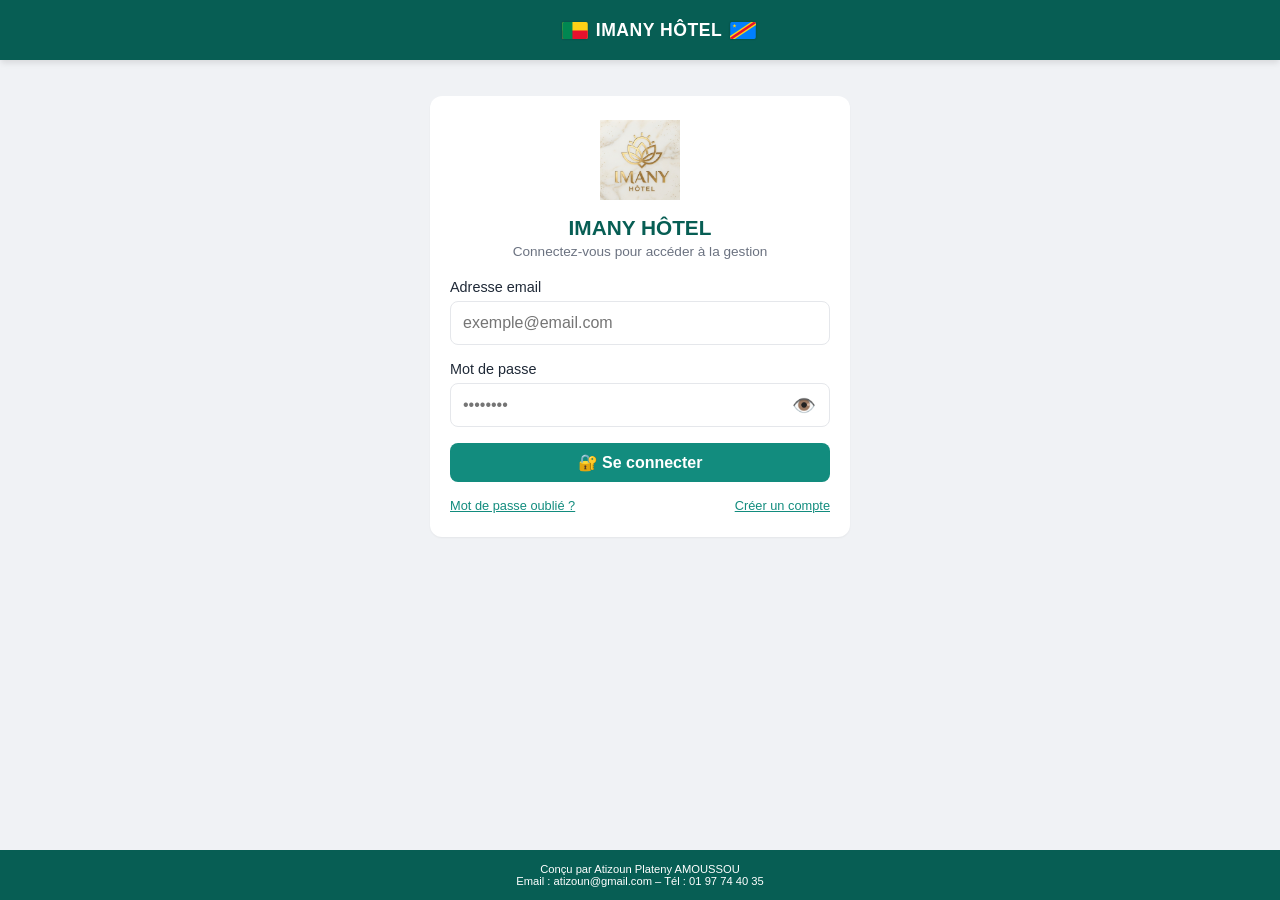
<file: index.html>
<!DOCTYPE html>
<html lang="fr">
<head>
    <meta charset="UTF-8">
    <meta name="viewport" content="width=device-width, initial-scale=1.0, maximum-scale=1.0, user-scalable=no">
    <title>IMANY HÔTEL - Gestion</title>
    <meta name="theme-color" content="#075E54">
    <link rel="manifest" href="./manifest.webmanifest">
  <script type="module" crossorigin src="./index-CCRuLBp0.js"></script>
  <link rel="stylesheet" crossorigin href="./index-B-8QFxAE.css">
</head>
<body>
    <!-- Header Fixe -->
    <header class="app-header">
        <div class="header-content">
            <button id="burger-btn" class="icon-btn" aria-label="Ouvrir le menu">☰</button>
            <div class="app-title-wrapper"><svg class="flag-svg" viewBox="0 0 30 20" xmlns="http://www.w3.org/2000/svg"><rect width="30" height="20" fill="#FCD116"/><rect width="30" height="10" y="10" fill="#E8112D"/><rect width="12" height="20" fill="#008751"/></svg><h1 class="app-title">IMANY HÔTEL</h1><svg class="flag-svg" viewBox="0 0 30 20" xmlns="http://www.w3.org/2000/svg"><rect width="30" height="20" fill="#007FFF"/><line x1="0" y1="20" x2="30" y2="0" stroke="#FCD116" stroke-width="6"/><line x1="0" y1="20" x2="30" y2="0" stroke="#E8112D" stroke-width="3"/><polygon points="5,2 5.59,3.69 7.38,3.73 5.95,4.81 6.47,6.52 5,5.5 3.53,6.52 4.05,4.81 2.62,3.73 4.41,3.69" fill="#FCD116"/></svg></div>
            <div class="header-user-zone"><span id="current-user-name" class="header-user-name">Chargement...</span><button id="logout-btn" class="header-logout-btn" title="Déconnexion">🔐</button></div>
        </div>
    </header>

    <!-- Menu Latéral (Drawer) -->
    <div id="sidebar-overlay" class="sidebar-overlay hidden"></div>
    <aside id="sidebar" class="sidebar">
        <div class="sidebar-header">
            <h2>Menu Gestion</h2>
            <button id="close-sidebar-btn" class="icon-btn">✕</button>
        </div>
        
        <nav class="sidebar-nav" id="sidebar-nav">
            <a href="#/" class="nav-link">🏠 Accueil</a>
            <a href="#/contrats" class="nav-link">🛏️ Chambres</a>
            <a href="#/locataires" class="nav-link">👥 Clients</a>
            <a href="#/paiements" class="nav-link">💵 Paiements</a>
            <a href="#/salaires" class="nav-link">💼 Salaires</a>
            <a href="#/comptabilite" class="nav-link">📊 Comptabilité</a>
            <a href="#/commissions" class="nav-link">💰 Commissions</a>
            <a href="#/laisser-passer" class="nav-link">🎫 Laisser-passer</a>
            <a href="#/grand-livre" class="nav-link">📒 Grand Livre</a>
            <a href="#/recherche" class="nav-link">🔍 Recherche</a>
            <a href="#/config" class="nav-link">⚙️ Configuration</a>
        </nav>

    </aside>

    <!-- Conteneur Principal pour les pages -->
    <main id="app" class="app-main">
        <div class="loading">Chargement...</div>
    </main>

    <!-- Footer Obligatoire -->
    <footer class="app-footer">
        <p>Conçu par Atizoun Plateny AMOUSSOU</p>
        <p>Email : atizoun@gmail.com – Tél : 01 97 74 40 35</p>
    </footer>

    <!-- Point d'entrée JS -->
</body>
</html>
<!-- test sync Sat Oct 31 13:34:53 WAT 2026 -->
</file>
<file: index-B-8QFxAE.css>
:root{--primary-dark:#075e54;--primary-teal:#128c7e;--primary-light:#25d366;--bg-body:#f0f2f5;--bg-card:#fff;--text-main:#1f2937;--text-muted:#6b7280;--border-color:#e5e7eb;--danger:#ef4444;--warning:#f59e0b;--success:#10b981;--header-height:60px;--footer-height:50px;--shadow-sm:0 1px 2px 0 #0000000d;--shadow-md:0 4px 6px -1px #0000001a;--shadow-lg:0 10px 15px -3px #0000001a}*{box-sizing:border-box;margin:0;padding:0}html,body{background-color:var(--bg-body);height:100%;color:var(--text-main);-webkit-tap-highlight-color:transparent;font-family:-apple-system,BlinkMacSystemFont,Segoe UI,Roboto,Helvetica,Arial,sans-serif;font-size:16px}body{flex-direction:column;display:flex}.app-header{height:var(--header-height);background-color:var(--primary-dark);color:#fff;z-index:100;box-shadow:var(--shadow-md);position:fixed;top:0;left:0;right:0}.header-content{justify-content:space-between;align-items:center;height:100%;padding:0 16px;display:flex}.app-title{text-transform:uppercase;letter-spacing:.5px;font-size:1.1rem;font-weight:600}.icon-btn{color:#fff;cursor:pointer;background:0 0;border:none;border-radius:50%;justify-content:center;align-items:center;padding:8px;font-size:1.5rem;display:flex}.icon-btn:active{background-color:#ffffff1a}.header-spacer{width:40px}.app-main{margin-top:var(--header-height);margin-bottom:var(--footer-height);flex:1;padding:16px;position:relative;overflow-y:auto}.app-footer{height:var(--footer-height);background-color:var(--primary-dark);color:#fff;text-align:center;z-index:100;flex-direction:column;justify-content:center;align-items:center;padding:4px;font-size:.7rem;display:flex;position:fixed;bottom:0;left:0;right:0}.sidebar{color:#d1d7db;z-index:200;background-color:#222e35;flex-direction:column;width:280px;max-width:80vw;transition:transform .3s ease-in-out;display:flex;position:fixed;top:0;bottom:0;left:0;transform:translate(-100%)}.sidebar.open{transform:translate(0)}.sidebar-header{background:linear-gradient(to right, var(--primary-dark), var(--primary-teal));color:#fff;justify-content:space-between;align-items:center;padding:16px;display:flex}.sidebar-header h2{font-size:1rem;font-weight:600}.sidebar-nav{flex-direction:column;flex:1;gap:4px;padding:16px 8px;display:flex;overflow-y:auto}.nav-link{color:#d1d7db;border-radius:8px;align-items:center;gap:12px;padding:12px 16px;font-size:.95rem;text-decoration:none;transition:background-color .2s;display:flex}.nav-link:hover,.nav-link.active{color:#fff;background-color:#ffffff1a}.sidebar-overlay{z-index:150;opacity:1;background-color:#00000080;transition:opacity .3s ease-in-out;position:fixed;inset:0}.sidebar-overlay.hidden{opacity:0;display:none}.hidden{display:none!important}.loading{text-align:center;color:var(--text-muted);padding:20px}.card{background-color:var(--bg-card);box-shadow:var(--shadow-sm);border-radius:12px;margin-bottom:16px;padding:16px}.btn{cursor:pointer;border:none;border-radius:8px;justify-content:center;align-items:center;padding:10px 16px;font-size:1rem;font-weight:500;text-decoration:none;transition:opacity .2s;display:inline-flex}.btn:active{opacity:.8}.btn-primary{background-color:var(--primary-teal);color:#fff}.btn-danger{background-color:var(--danger);color:#fff}.btn-block{width:100%}.form-group{margin-bottom:16px}.form-label{margin-bottom:6px;font-size:.9rem;font-weight:500;display:block}.form-control{border:1px solid var(--border-color);background-color:var(--bg-card);border-radius:8px;width:100%;padding:12px;font-size:16px}.form-control:focus{border-color:var(--primary-teal);outline:none;box-shadow:0 0 0 3px #128c7e33}#toast-container{top:calc(var(--header-height) + 10px);z-index:9999;pointer-events:none;flex-direction:column;gap:8px;width:90%;max-width:400px;display:flex;position:fixed;left:50%;transform:translate(-50%)}.toast{color:#fff;box-shadow:var(--shadow-lg);opacity:0;text-align:center;pointer-events:auto;border-radius:8px;padding:12px 16px;font-size:.95rem;font-weight:500;transition:opacity .3s,transform .3s;transform:translateY(-20px)}.toast.show{opacity:1;transform:translateY(0)}.toast-success{background-color:var(--success)}.toast-error{background-color:var(--danger)}.toast-info{background-color:var(--primary-teal)}.toast-warning{background-color:var(--warning)}.sidebar-user-section{background-color:#00000026;border-top:1px solid #ffffff1a;padding:16px}.user-info{align-items:center;gap:12px;margin-bottom:8px;display:flex}.user-avatar{background-color:var(--primary-teal);border-radius:50%;flex-shrink:0;justify-content:center;align-items:center;width:40px;height:40px;font-size:1.2rem;display:flex}.user-details{flex:1;overflow:hidden}.user-name{color:#fff;white-space:nowrap;text-overflow:ellipsis;font-size:.9rem;font-weight:600;overflow:hidden}.user-role{color:var(--primary-light);text-transform:uppercase;letter-spacing:.5px;font-size:.75rem;font-weight:500}.modal-overlay{z-index:1000;background-color:#0009;justify-content:center;align-items:center;width:100vw;height:100vh;padding:16px;display:flex;position:fixed;top:0;left:0}.modal-content{background-color:var(--bg-card);width:100%;max-width:500px;box-shadow:var(--shadow-lg);border-radius:12px;max-height:90vh;padding:20px;animation:.3s modalSlideIn;overflow-y:auto}@keyframes modalSlideIn{0%{opacity:0;transform:translateY(20px)}to{opacity:1;transform:translateY(0)}}.modal-content h3{color:var(--primary-dark);margin-bottom:16px;font-size:1.2rem}.app-title-wrapper{flex:1;justify-content:center;align-items:center;gap:8px;display:flex}.flag-svg{border-radius:2px;flex-shrink:0;width:26px;height:17px;box-shadow:0 0 2px #0000004d}.flag-emoji{font-size:1.4rem;line-height:1}.rdc-badge{color:#003da5;letter-spacing:.5px;background-color:#fcd116;border-radius:4px;padding:3px 8px;font-size:.65rem;font-weight:800;line-height:1}.header-user-zone{justify-content:flex-end;align-items:center;gap:8px;min-width:40px;display:flex}.header-user-name{color:#fff;text-overflow:ellipsis;white-space:nowrap;max-width:90px;font-size:.75rem;font-weight:600;overflow:hidden}.header-logout-btn{color:#fff;cursor:pointer;background-color:#ffffff26;border:none;border-radius:50%;flex-shrink:0;justify-content:center;align-items:center;width:32px;height:32px;font-size:1rem;transition:background-color .2s;display:flex}.header-logout-btn:active{background-color:#ffffff4d}.header-user-zone.hidden{visibility:hidden}.room-success-overlay{z-index:3000;opacity:0;background:#000000a6;justify-content:center;align-items:center;padding:20px;transition:opacity .3s;display:flex;position:fixed;inset:0}.room-success-overlay.open{opacity:1}.room-success-box{text-align:center;background:#fff;border-radius:16px;width:100%;max-width:380px;padding:24px 20px;transition:transform .3s;transform:scale(.85);box-shadow:0 20px 40px #0000004d}.room-success-overlay.open .room-success-box{transform:scale(1)}.room-success-icon{margin-bottom:8px;font-size:3rem;animation:.4s popIn}@keyframes popIn{0%{transform:scale(0)}60%{transform:scale(1.2)}to{transform:scale(1)}}.room-success-box h3{color:var(--primary-dark);margin-bottom:16px;font-size:1.1rem}.room-success-details{background:var(--bg-body);text-align:left;border-radius:10px;margin-bottom:16px;padding:12px}.room-success-details p{border-bottom:1px solid var(--border-color);justify-content:space-between;margin:0;padding:6px 0;font-size:.9rem;display:flex}.room-success-details p:last-child{border-bottom:none}.room-success-details span{color:var(--text-muted)}.room-success-details strong{color:var(--text-main)}.contract-modal-content{background:linear-gradient(135deg,#fff 0%,#e8f5f2 50%,#c9e6df 100%);border:1px solid #128c7e40}.contract-modal-content h3{color:var(--primary-dark);text-align:center;border-bottom:3px solid var(--primary-teal);letter-spacing:.3px;margin-bottom:20px;padding-bottom:12px;font-size:1.35rem;font-weight:800}.contract-modal-content .form-label{color:var(--primary-dark);margin-bottom:6px;font-size:.95rem;font-weight:700}.contract-modal-content .form-control{color:var(--primary-dark);background:#fffffff2;border:1.5px solid #128c7e59;padding:12px 14px;font-size:1.05rem;font-weight:600}.contract-modal-content .form-control:focus{border-color:var(--primary-teal);outline:none;box-shadow:0 0 0 3px #128c7e33}.contract-modal-content .form-control[readonly]{color:var(--primary-dark);text-align:center;cursor:not-allowed;background:#128c7e14;font-size:1.15rem;font-weight:800}.contract-modal-content .tarif-radio-label{cursor:pointer;color:var(--primary-dark);background:#ffffffb3;border:1.5px solid #128c7e40;border-radius:8px;flex:1;align-items:center;gap:6px;padding:8px 12px;font-size:.95rem;font-weight:600;display:flex}.contract-modal-content .tarif-radio-label:has(input:checked){background:var(--primary-teal);color:#fff;border-color:var(--primary-teal);box-shadow:0 2px 6px #128c7e4d}.contract-modal-content .tarif-radio-label input{accent-color:#fff}.contract-modal-content .btn-block[type=submit]{background:linear-gradient(135deg, var(--primary-teal), var(--primary-dark));padding:14px;font-size:1.05rem;font-weight:700;box-shadow:0 4px 12px #128c7e59}#standard-price-group .form-control{text-align:center;background:linear-gradient(135deg,#f0f9f7,#e0f2ee);font-size:1.2rem}.home-hero{color:#fff;background:linear-gradient(135deg,#075e54 0%,#128c7e 40%,#25d366 100%);border-radius:16px;margin-bottom:16px;padding:24px 20px;position:relative;overflow:hidden;box-shadow:0 8px 24px #075e5459}.home-hero:before{content:"";background:#ffffff14;border-radius:50%;width:200px;height:200px;position:absolute;top:-50%;right:-20%}.home-hero:after{content:"";background:#ffffff0f;border-radius:50%;width:150px;height:150px;position:absolute;bottom:-60%;left:-10%}.home-hero-greeting{opacity:.9;letter-spacing:.5px;z-index:1;margin-bottom:4px;font-size:.85rem;position:relative}.home-hero-title{letter-spacing:-.3px;z-index:1;margin-bottom:4px;font-size:1.6rem;font-weight:800;position:relative}.home-hero-date{opacity:.85;z-index:1;font-size:.8rem;position:relative}.home-kpi-grid{grid-template-columns:1fr 1fr;gap:10px;margin-bottom:16px;display:grid}.home-kpi-card{background:var(--bg-card);text-align:center;border-top:3px solid;border-radius:12px;padding:14px 12px;transition:transform .15s;box-shadow:0 2px 8px #0000000f}.home-kpi-card:active{transform:scale(.97)}.home-kpi-icon{margin-bottom:4px;font-size:1.5rem}.home-kpi-value{color:var(--primary-dark);margin-bottom:2px;font-size:1.3rem;font-weight:800;line-height:1.1}.home-kpi-label{color:var(--text-muted);text-transform:uppercase;letter-spacing:.3px;font-size:.7rem;font-weight:600}.home-section-title{color:var(--primary-dark);justify-content:space-between;align-items:center;margin-bottom:10px;padding:0 4px;font-size:1rem;font-weight:700;display:flex}.home-section-title a{color:var(--primary-teal);font-size:.75rem;font-weight:600;text-decoration:none}.home-quick-actions{grid-template-columns:1fr 1fr;gap:10px;margin-bottom:16px;display:grid}.home-quick-action{color:#fff;border-radius:12px;align-items:center;gap:10px;padding:14px 12px;font-size:.85rem;font-weight:600;text-decoration:none;transition:transform .15s;display:flex;box-shadow:0 3px 10px #0000001f}.home-quick-action:active{transform:scale(.96)}.home-quick-action .icon{font-size:1.4rem}.home-alert-card{background:var(--bg-card);border-left:4px solid;border-radius:12px;align-items:center;gap:12px;margin-bottom:8px;padding:12px;display:flex;box-shadow:0 2px 6px #0000000f}.home-alert-info{flex:1;min-width:0}.home-alert-info strong{color:var(--text-main);margin-bottom:2px;font-size:.9rem;display:block}.home-alert-info span{color:var(--text-muted);font-size:.75rem}.home-activity-item{border-bottom:1px solid var(--border-color);align-items:center;gap:10px;padding:10px 0;display:flex}.home-activity-item:last-child{border-bottom:none}.home-activity-icon{border-radius:50%;flex-shrink:0;justify-content:center;align-items:center;width:36px;height:36px;font-size:1rem;display:flex}.home-activity-content{flex:1;min-width:0}.home-activity-content strong{color:var(--text-main);white-space:nowrap;text-overflow:ellipsis;margin-bottom:2px;font-size:.85rem;display:block;overflow:hidden}.home-activity-content span{color:var(--text-muted);font-size:.7rem}.home-activity-amount{white-space:nowrap;font-size:.85rem;font-weight:700}.home-empty{text-align:center;color:var(--text-muted);padding:20px;font-size:.85rem}.confirm-modal-content{text-align:center;max-width:420px;animation:.25s confirmPop}@keyframes confirmPop{0%{opacity:0;transform:scale(.85)}to{opacity:1;transform:scale(1)}}.confirm-modal-icon{margin-bottom:8px;font-size:3rem;line-height:1}.confirm-modal-title{margin-bottom:12px;font-size:1.15rem;font-weight:800}.confirm-modal-message{color:var(--text-muted);margin-bottom:20px;padding:0 8px;font-size:.9rem;line-height:1.5}.confirm-modal-actions{gap:10px;margin-top:16px;display:flex}.confirm-modal-actions .btn{flex:1;padding:12px;font-size:.9rem;font-weight:700}.confirm-modal-content #confirm-modal-code-zone{border:1px solid var(--danger);background:#fef2f2;border-radius:8px;margin-top:12px;padding:12px}.confirm-modal-content #confirm-modal-code-input{text-align:center;letter-spacing:8px;padding:10px;font-size:1.3rem;font-weight:800}body.role-gestionnaire [data-action=delete],body.role-agent [data-action=delete],body.role-gestionnaire button[onclick^=delete],body.role-agent button[onclick^=delete]{display:none!important}body.role-gestionnaire:before{content:"📋 Mode Gestionnaire : les suppressions sont désactivées";top:var(--header-height);color:#fff;text-align:center;z-index:99;letter-spacing:.3px;background:#f59e0b;padding:4px;font-size:.7rem;font-weight:600;display:block;position:fixed;left:0;right:0}body.role-agent:before{content:"👤 Mode Agent : accès limité à votre site";top:var(--header-height);background:var(--primary-teal);color:#fff;text-align:center;z-index:99;letter-spacing:.3px;padding:4px;font-size:.7rem;font-weight:600;display:block;position:fixed;left:0;right:0}body.role-gestionnaire .app-main,body.role-agent .app-main{margin-top:calc(var(--header-height) + 22px)}
</file>
